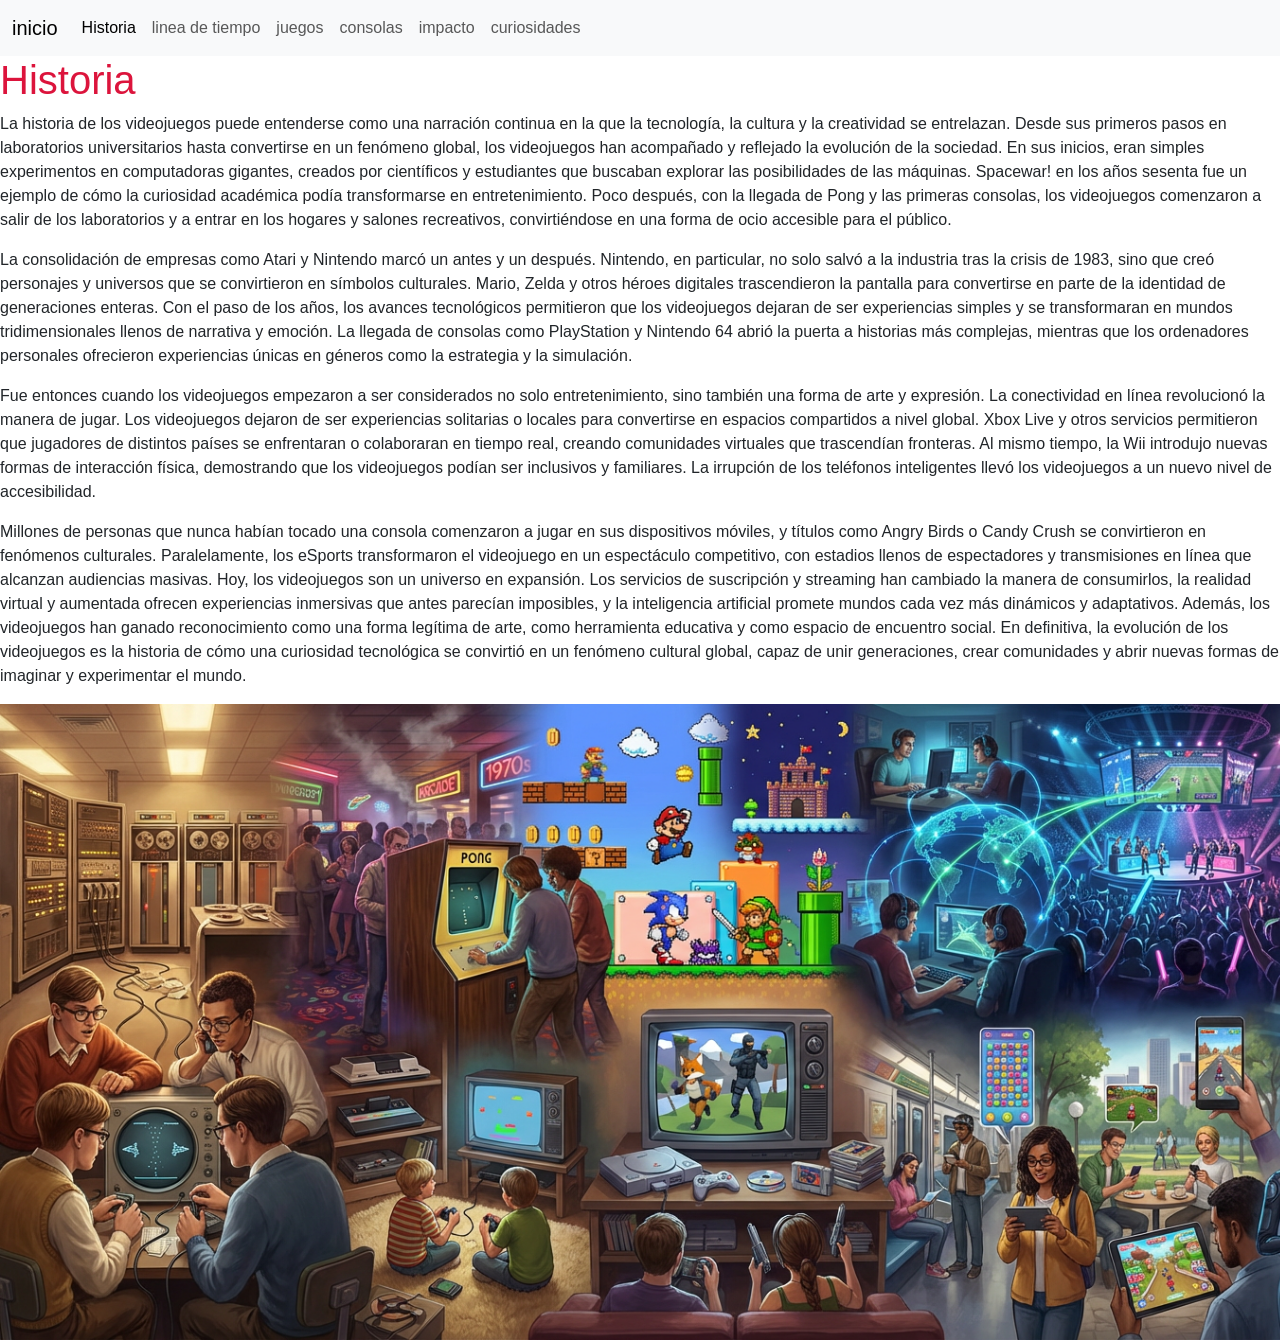
<file: proyectofinaldesisivo4/proyectofinaldesisivo/historia.html>
<!DOCTYPE html>
<html lang="en">

<head>
  <meta charset="UTF-8">
  <meta name="viewport" content="width=device-width, initial-scale=1.0">
  <title>hitoria de los videojuegos</title>
  <link href="https://cdn.jsdelivr.net/npm/bootstrap@5.3.8/dist/css/bootstrap.min.css" rel="stylesheet"
    integrity="sha384-sRIl4kxILFvY47J16cr9ZwB07vP4J8+LH7qKQnuqkuIAvNWLzeN8tE5YBujZqJLB" crossorigin="anonymous">
  <link rel="stylesheet" href="styles/styles.css">
</head>
</head>

<body>
  <nav class="navbar navbar-expand-lg bg-body-tertiary">
    <div class="container-fluid">
      <a class="navbar-brand" href="inicio.html">inicio</a>
      <button class="navbar-toggler" type="button" data-bs-toggle="collapse" data-bs-target="#navbarNavAltMarkup"
        aria-controls="navbarNavAltMarkup" aria-expanded="false" aria-label="Toggle navigation">
        <span class="navbar-toggler-icon"></span>
      </button>
      <div class="collapse navbar-collapse" id="navbarNavAltMarkup">
        <div class="navbar-nav">
          <a class="nav-link active" aria-current="page" href="historia.html">Historia</a>
          <a class="nav-link" href="Linea de tiempo.html">linea de tiempo</a>
          <a class="nav-link" href="juegos.html">juegos</a>
          <a class="nav-link" href="consolas.html">consolas</a>
          <a class="nav-link" href="impacto.html">impacto</a>
          <a class="nav-link" href="curiosidades.html">curiosidades</a>

        </div>
      </div>
    </div>
  </nav>




  <div class="historia">

    <h1>Historia</h1>

  </div>




  <p>La historia de los videojuegos puede entenderse como una narración continua en la que la tecnología, la cultura y
    la creatividad se entrelazan. Desde sus primeros pasos en laboratorios universitarios hasta convertirse en un
    fenómeno global, los videojuegos han acompañado y reflejado la evolución de la sociedad. En sus inicios, eran
    simples experimentos en computadoras gigantes, creados por científicos y estudiantes que buscaban explorar las
    posibilidades de las máquinas. Spacewar! en los años sesenta fue un ejemplo de cómo la curiosidad académica podía
    transformarse en entretenimiento. Poco después, con la llegada de Pong y las primeras consolas, los videojuegos
    comenzaron a salir de los laboratorios y a entrar en los hogares y salones recreativos, convirtiéndose en una forma
    de ocio accesible para el público. </p>
  <p>La consolidación de empresas como Atari y Nintendo marcó un antes y un después. Nintendo, en particular, no solo
    salvó a la industria tras la crisis de 1983, sino que creó personajes y universos que se convirtieron en símbolos
    culturales. Mario, Zelda y otros héroes digitales trascendieron la pantalla para convertirse en parte de la
    identidad de generaciones enteras. Con el paso de los años, los avances tecnológicos permitieron que los videojuegos
    dejaran de ser experiencias simples y se transformaran en mundos tridimensionales llenos de narrativa y emoción. La
    llegada de consolas como PlayStation y Nintendo 64 abrió la puerta a historias más complejas, mientras que los
    ordenadores personales ofrecieron experiencias únicas en géneros como la estrategia y la simulación. </p>
  <p> Fue entonces cuando los videojuegos empezaron a ser considerados no solo entretenimiento, sino también una forma
    de arte y expresión. La conectividad en línea revolucionó la manera de jugar. Los videojuegos dejaron de ser
    experiencias solitarias o locales para convertirse en espacios compartidos a nivel global. Xbox Live y otros
    servicios permitieron que jugadores de distintos países se enfrentaran o colaboraran en tiempo real, creando
    comunidades virtuales que trascendían fronteras. Al mismo tiempo, la Wii introdujo nuevas formas de interacción
    física, demostrando que los videojuegos podían ser inclusivos y familiares. La irrupción de los teléfonos
    inteligentes llevó los videojuegos a un nuevo nivel de accesibilidad. </p>
  <p>Millones de personas que nunca habían tocado una consola comenzaron a jugar en sus dispositivos móviles, y títulos
    como Angry Birds o Candy Crush se convirtieron en fenómenos culturales. Paralelamente, los eSports transformaron el
    videojuego en un espectáculo competitivo, con estadios llenos de espectadores y transmisiones en línea que alcanzan
    audiencias masivas. Hoy, los videojuegos son un universo en expansión. Los servicios de suscripción y streaming han
    cambiado la manera de consumirlos, la realidad virtual y aumentada ofrecen experiencias inmersivas que antes
    parecían imposibles, y la inteligencia artificial promete mundos cada vez más dinámicos y adaptativos. Además, los
    videojuegos han ganado reconocimiento como una forma legítima de arte, como herramienta educativa y como espacio de
    encuentro social. En definitiva, la evolución de los videojuegos es la historia de cómo una curiosidad tecnológica
    se convirtió en un fenómeno cultural global, capaz de unir generaciones, crear comunidades y abrir nuevas formas de
    imaginar y experimentar el mundo.</p>

  <div class="Evolucion">
    <img src="imagenes/image_1_1772900172312.jpg" alt="" width="1500px">

  </div>

</body>

</html>
</file>
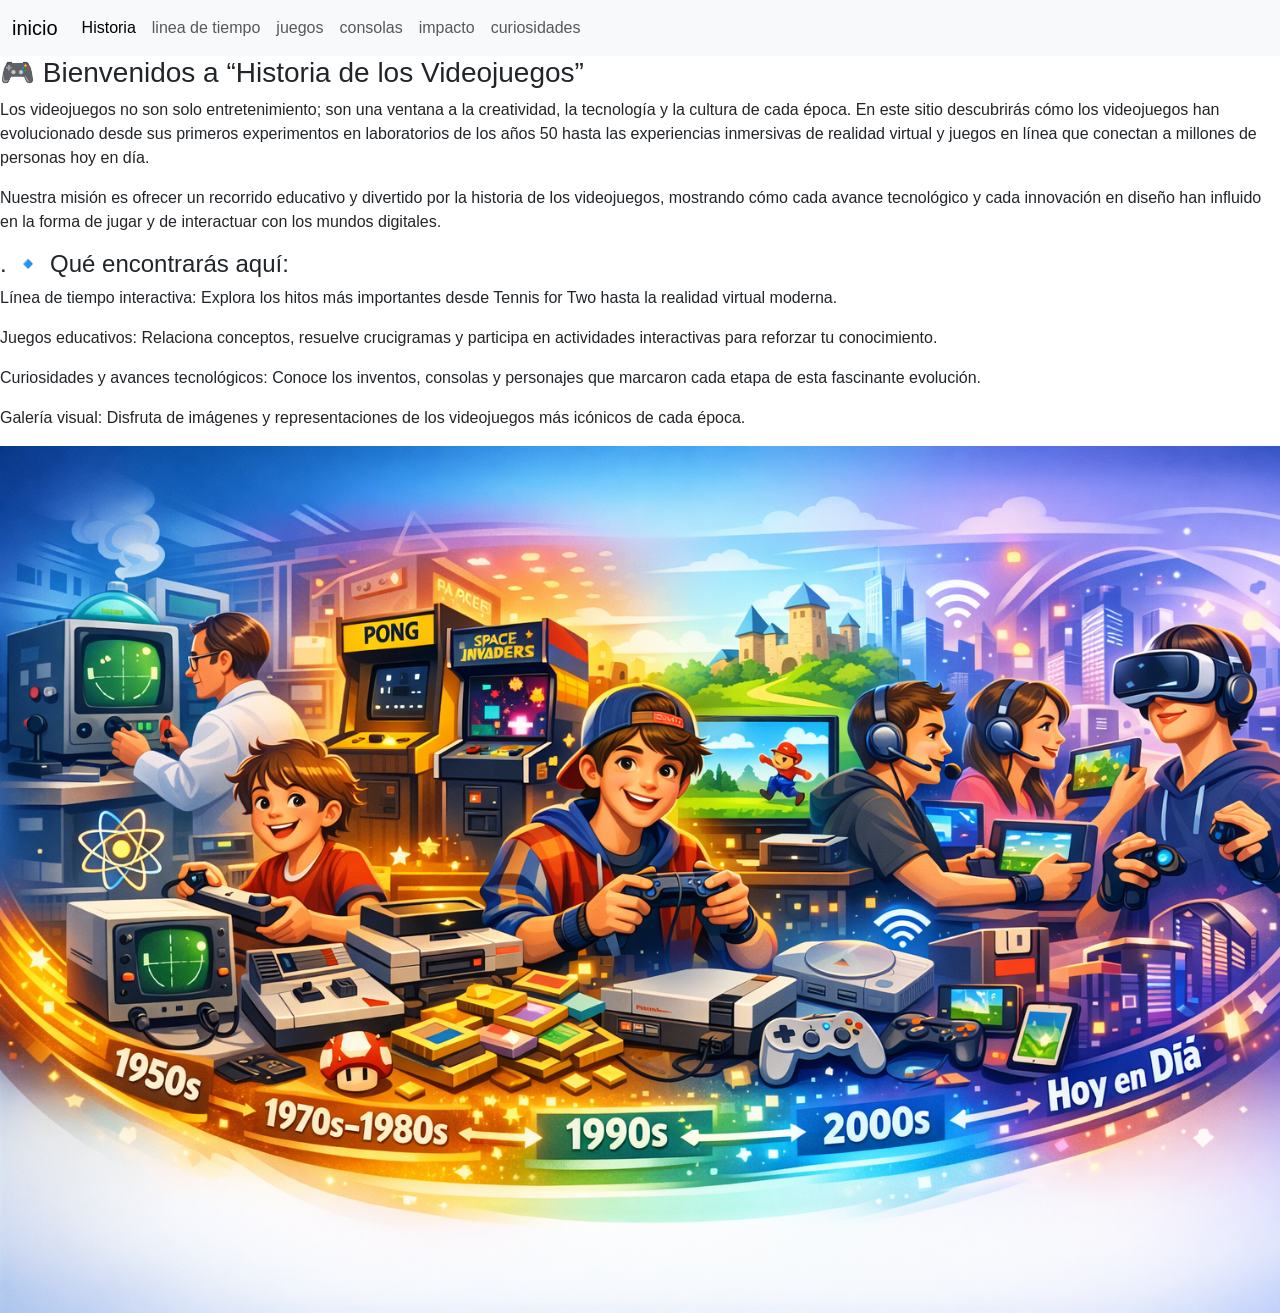
<file: proyectofinaldesisivo4/proyectofinaldesisivo/inicio.html>
<!DOCTYPE html>
<html lang="en">

<head>
  <meta charset="UTF-8">
  <meta name="viewport" content="width=device-width, initial-scale=1.0">
  <title>La Evolucion de los Videojuegos</title>
  <link href="https://cdn.jsdelivr.net/npm/bootstrap@5.3.8/dist/css/bootstrap.min.css" rel="stylesheet"
    integrity="sha384-sRIl4kxILFvY47J16cr9ZwB07vP4J8+LH7qKQnuqkuIAvNWLzeN8tE5YBujZqJLB" crossorigin="anonymous">
  <link rel="stylesheet" href="styles/styles.css">
</head>

<body>


  <nav class="navbar navbar-expand-lg bg-body-tertiary">
    <div class="container-fluid">
      <a class="navbar-brand" href="inicio.html">inicio</a>
      <button class="navbar-toggler" type="button" data-bs-toggle="collapse" data-bs-target="#navbarNavAltMarkup"
        aria-controls="navbarNavAltMarkup" aria-expanded="false" aria-label="Toggle navigation">
        <span class="navbar-toggler-icon"></span>
      </button>
      <div class="collapse navbar-collapse" id="navbarNavAltMarkup">
        <div class="navbar-nav">
          <a class="nav-link active" aria-current="page" href="historia.html">Historia</a>
          <a class="nav-link" href="Linea de tiempo.html">linea de tiempo</a>
          <a class="nav-link" href="juegos.html">juegos</a>
          <a class="nav-link" href="consolas.html">consolas</a>
          <a class="nav-link" href="impacto.html">impacto</a>
          <a class="nav-link" href="curiosidades.html">curiosidades</a>


        </div>
      </div>
    </div>
  </nav>






  <h3>🎮 Bienvenidos a “Historia de los Videojuegos”</h3>

  <p>Los videojuegos no son solo entretenimiento; son una ventana a la creatividad, la tecnología y la cultura de cada
    época. En este sitio descubrirás cómo los videojuegos han evolucionado desde sus primeros experimentos en
    laboratorios de los años 50 hasta las experiencias inmersivas de realidad virtual y juegos en línea que conectan a
    millones de personas hoy en día.</p>

  <p>Nuestra misión es ofrecer un recorrido educativo y divertido por la historia de los videojuegos, mostrando cómo
    cada avance tecnológico y cada innovación en diseño han influido en la forma de jugar y de interactuar con los
    mundos digitales.</p>

  <h4>.

    🔹 Qué encontrarás aquí:</h4>

  <p>Línea de tiempo interactiva: Explora los hitos más importantes desde Tennis for Two hasta la realidad virtual
    moderna.</p>
  <p>Juegos educativos: Relaciona conceptos, resuelve crucigramas y participa en actividades interactivas para reforzar
    tu conocimiento.</p>
  <p>Curiosidades y avances tecnológicos: Conoce los inventos, consolas y personajes que marcaron cada etapa de esta
    fascinante evolución.</p>
  <p>Galería visual: Disfruta de imágenes y representaciones de los videojuegos más icónicos de cada época.</p>


  <img src="imagenes/Ilustración para pág.png" alt="" width="1300px">





</body>

</html>
</file>
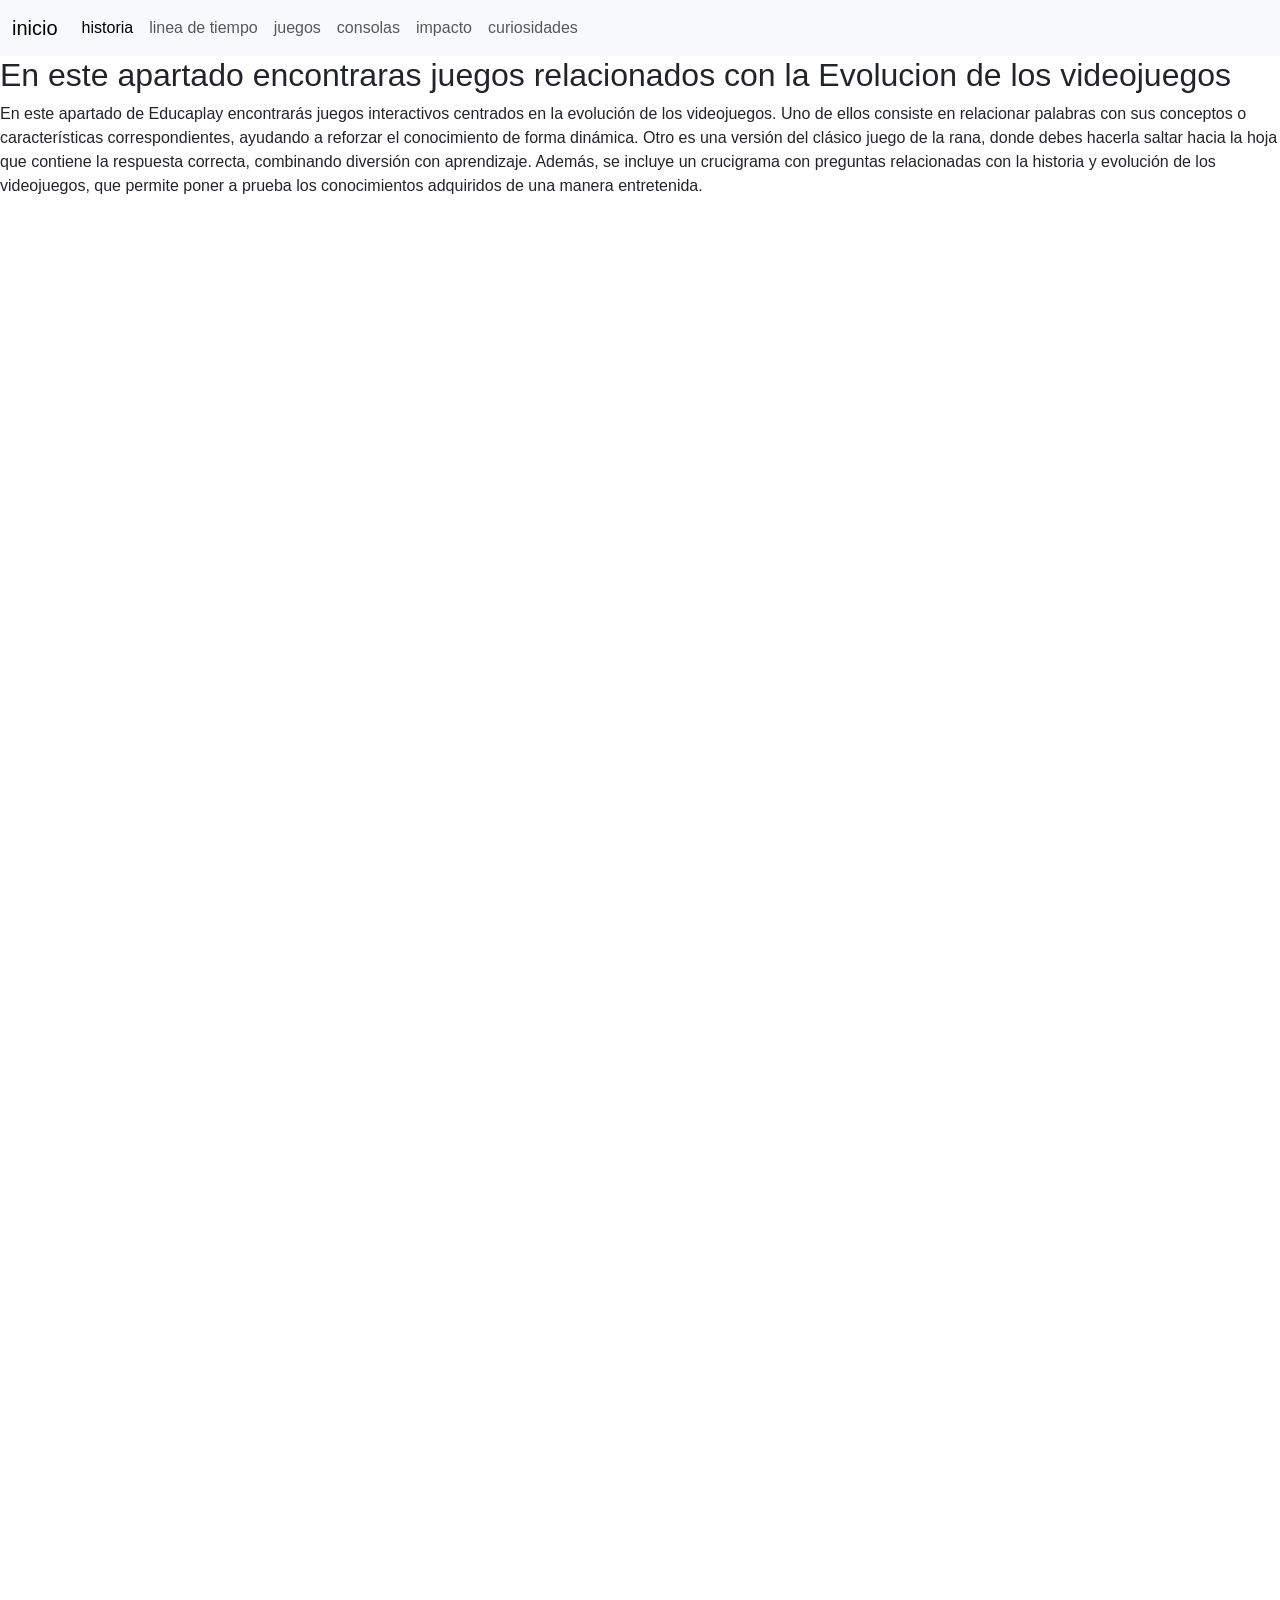
<file: proyectofinaldesisivo4/proyectofinaldesisivo/juegos.html>
<!DOCTYPE html>
<html lang="en">

<head>
  <meta charset="UTF-8">
  <meta name="viewport" content="width=device-width, initial-scale=1.0">
  <title>juegos</title>
  <link href="https://cdn.jsdelivr.net/npm/bootstrap@5.3.8/dist/css/bootstrap.min.css" rel="stylesheet"
    integrity="sha384-sRIl4kxILFvY47J16cr9ZwB07vP4J8+LH7qKQnuqkuIAvNWLzeN8tE5YBujZqJLB" crossorigin="anonymous">
  <link rel="stylesheet" href="styles/styles.css">
</head>

<body>

  <nav class="navbar navbar-expand-lg bg-body-tertiary">
    <div class="container-fluid">
      <a class="navbar-brand" href="inicio.html">inicio</a>
      <button class="navbar-toggler" type="button" data-bs-toggle="collapse" data-bs-target="#navbarNavAltMarkup"
        aria-controls="navbarNavAltMarkup" aria-expanded="false" aria-label="Toggle navigation">
        <span class="navbar-toggler-icon"></span>
      </button>
      <div class="collapse navbar-collapse" id="navbarNavAltMarkup">
        <div class="navbar-nav">
          <a class="nav-link active" aria-current="page" href="historia.html">historia</a>
          <a class="nav-link" href="Linea de tiempo.html">linea de tiempo</a>
          <a class="nav-link" href="juegos.html">juegos</a>
          <a class="nav-link" href="consolas.html">consolas</a>
          <a class="nav-link" href="impacto.html">impacto</a>
          <a class="nav-link" href="curiosidades.html">curiosidades</a>



        </div>
      </div>
    </div>
  </nav>

  <h2>En este apartado encontraras juegos relacionados con la Evolucion de los videojuegos</h2>
  <p>En este apartado de Educaplay encontrarás juegos interactivos centrados en la evolución de los videojuegos. Uno de
    ellos consiste en relacionar palabras con sus conceptos o características correspondientes, ayudando a reforzar el
    conocimiento de forma dinámica. Otro es una versión del clásico juego de la rana, donde debes hacerla saltar hacia
    la hoja que contiene la respuesta correcta, combinando diversión con aprendizaje. Además, se incluye un crucigrama
    con preguntas relacionadas con la historia y evolución de los videojuegos, que permite poner a prueba los
    conocimientos adquiridos de una manera entretenida.</p>

  <div class="juego1"> <iframe allow="fullscreen; autoplay; allow-top-navigation-by-user-activation" allowfullscreen
      width="795" height="690" frameborder="0"
      src="https://es.educaplay.com/juego/28365179-alfabeto_de_la_evolucion_gamer.html"></iframe>
  </div>



  <iframe allow="fullscreen; autoplay; allow-top-navigation-by-user-activation" allowfullscreen width="795" height="690"
    frameborder="0" src="https://es.educaplay.com/juego/28365390-evolucion_de_los_video_juegos.html"></iframe>



  <iframe allow="fullscreen; autoplay; allow-top-navigation-by-user-activation" allowfullscreen width="795" height="690"
    frameborder="0" src="https://es.educaplay.com/juego/28444173-evolucion_de_los_videojuegos.html"></iframe>

</body>

</html>
</file>
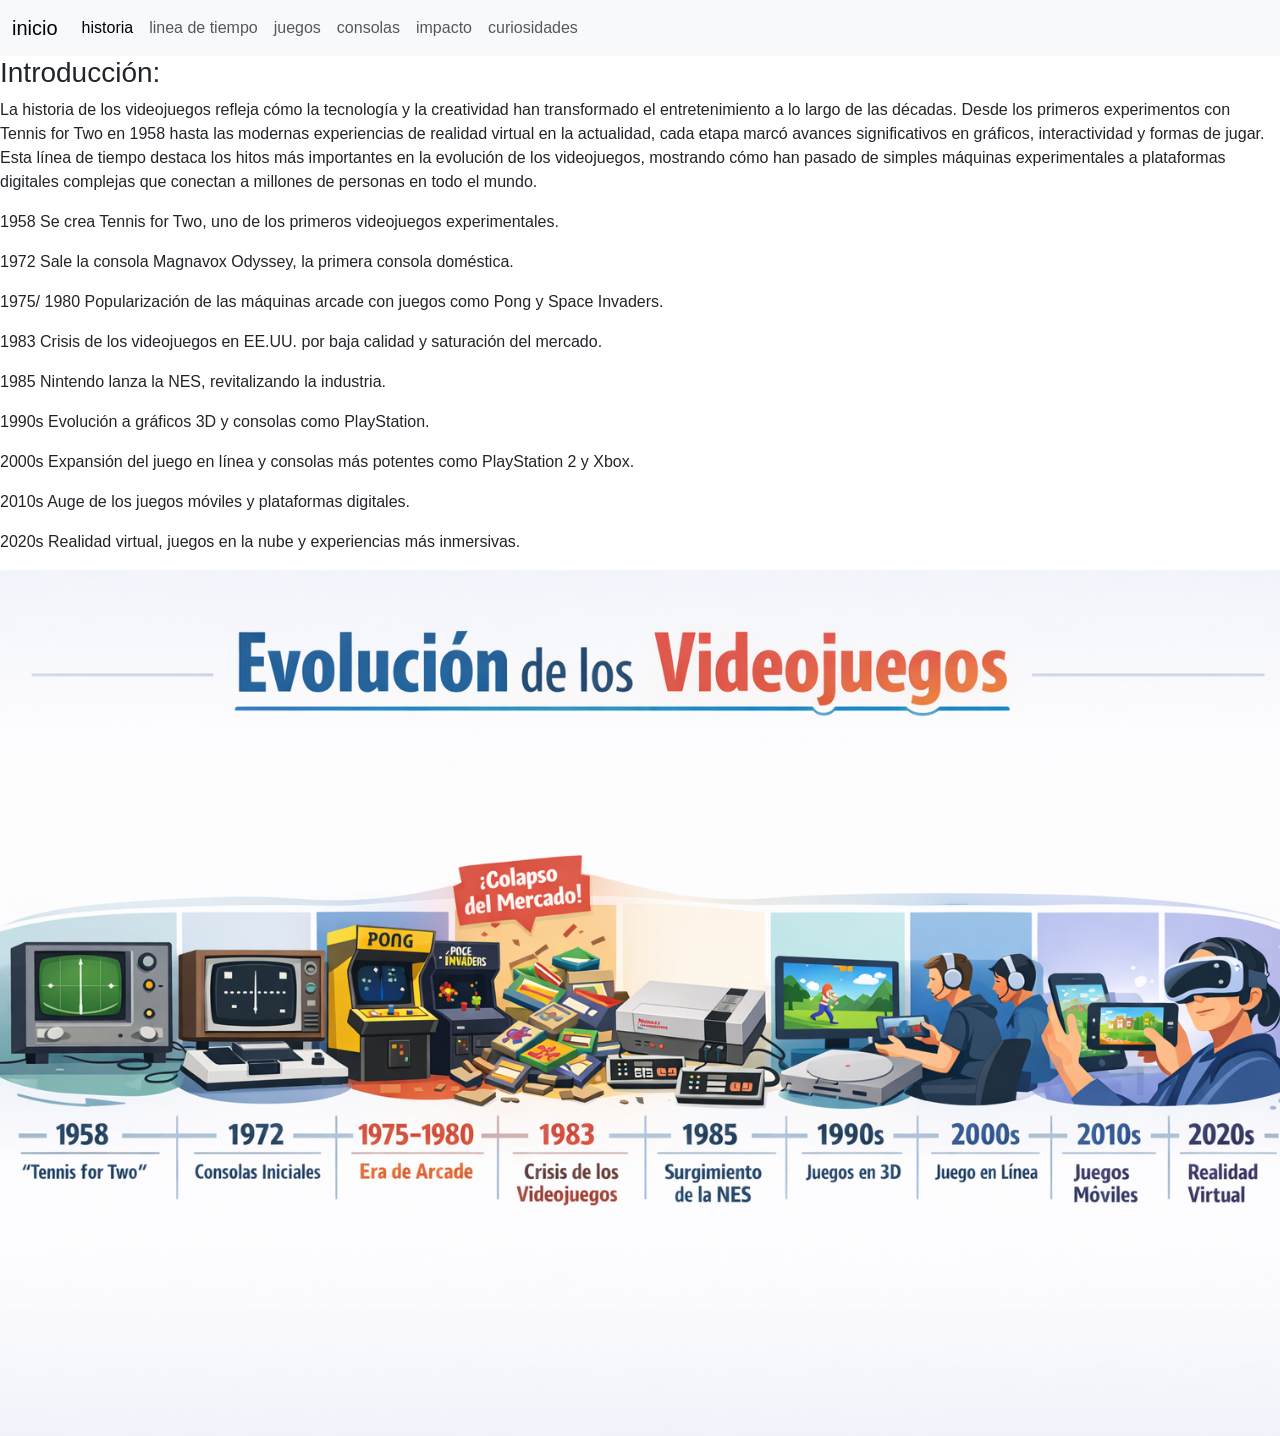
<file: proyectofinaldesisivo4/proyectofinaldesisivo/linea de tiempo.html>
<!DOCTYPE html>
<html lang="en">

<head>
  <meta charset="UTF-8">
  <meta name="viewport" content="width=device-width, initial-scale=1.0">
  <title>Document</title>
  <link href="https://cdn.jsdelivr.net/npm/bootstrap@5.3.8/dist/css/bootstrap.min.css" rel="stylesheet"
    integrity="sha384-sRIl4kxILFvY47J16cr9ZwB07vP4J8+LH7qKQnuqkuIAvNWLzeN8tE5YBujZqJLB" crossorigin="anonymous">
  <link rel="stylesheet" href="styles/styles.css">


</head>

<body>



  <nav class="navbar navbar-expand-lg bg-body-tertiary">
    <div class="container-fluid">
      <a class="navbar-brand" href="inicio.html">inicio</a>
      <button class="navbar-toggler" type="button" data-bs-toggle="collapse" data-bs-target="#navbarNavAltMarkup"
        aria-controls="navbarNavAltMarkup" aria-expanded="false" aria-label="Toggle navigation">
        <span class="navbar-toggler-icon"></span>
      </button>
      <div class="collapse navbar-collapse" id="navbarNavAltMarkup">
        <div class="navbar-nav">
          <a class="nav-link active" aria-current="page" href="historia.html">historia</a>
          <a class="nav-link" href="linea de tiempo.html">linea de tiempo</a>
          <a class="nav-link" href="juegos.html">juegos</a>
          <a class="nav-link" href="consolas.html">consolas</a>
          <a class="nav-link" href="impacto.html">impacto</a>
          <a class="nav-link" href="curiosidades.html">curiosidades</a>



        </div>
      </div>
    </div>
  </nav>




  <h3>Introducción:</h3>

  <p>La historia de los videojuegos refleja cómo la tecnología y la creatividad han transformado el entretenimiento a lo
    largo de las décadas. Desde los primeros experimentos con Tennis for Two en 1958 hasta las modernas experiencias de
    realidad virtual en la actualidad, cada etapa marcó avances significativos en gráficos, interactividad y formas de
    jugar. Esta línea de tiempo destaca los hitos más importantes en la evolución de los videojuegos, mostrando cómo han
    pasado de simples máquinas experimentales a plataformas digitales complejas que conectan a millones de personas en
    todo el mundo.</p>

  <p>1958 Se crea Tennis for Two, uno de los primeros videojuegos experimentales.</p>
  <p>1972 Sale la consola Magnavox Odyssey, la primera consola doméstica.</p>
  <p>1975/ 1980 Popularización de las máquinas arcade con juegos como Pong y Space Invaders.</p>
  <p>1983 Crisis de los videojuegos en EE.UU. por baja calidad y saturación del mercado.</p>
  <p>1985 Nintendo lanza la NES, revitalizando la industria.</p>
  <p>1990s Evolución a gráficos 3D y consolas como PlayStation.</p>
  <p>2000s Expansión del juego en línea y consolas más potentes como PlayStation 2 y Xbox.</p>
  <p>2010s Auge de los juegos móviles y plataformas digitales.</p>
  <p>2020s Realidad virtual, juegos en la nube y experiencias más inmersivas.</p>


  <img src="imagenes/Infografía evolución.png" alt="" width="1300px">

</body>

</html>
</file>
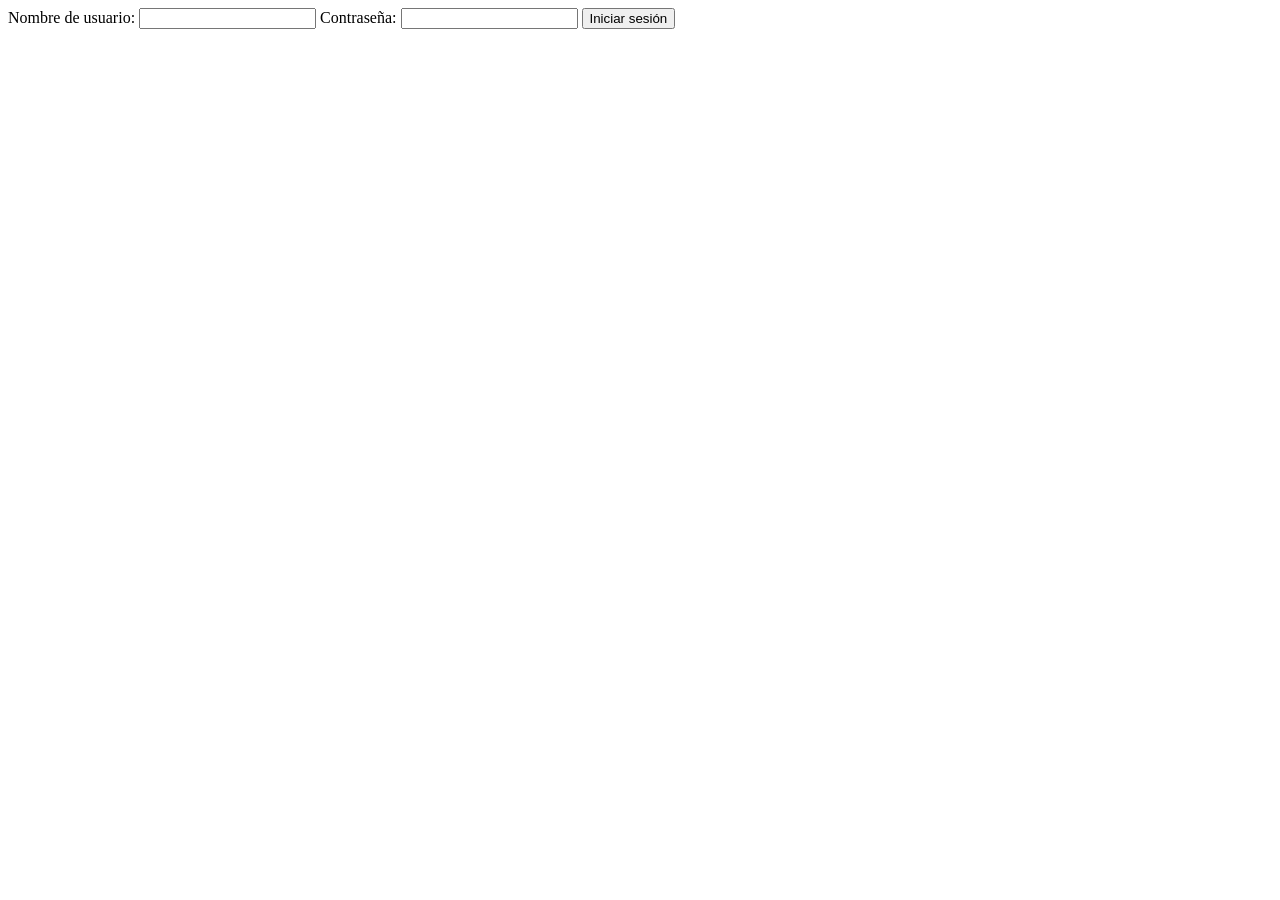
<file: proyectofinaldesisivo4/proyectofinaldesisivo/partials/login.html>
<!DOCTYPE html>
<html lang="en">

<head>
    <meta charset="UTF-8">
    <meta name="viewport" content="width=device-width, initial-scale=1.0">
    <title>Document</title>
</head>

<body>

    <form action="">
        <label for="username">Nombre de usuario:</label>
        <input type="text" id="username" name="username" required>

        <label for="password">Contraseña:</label>
        <input type="password" id="password" name="password" required>

        <button type="submit">Iniciar sesión</button>
    </form>




</body>

</html>
</file>
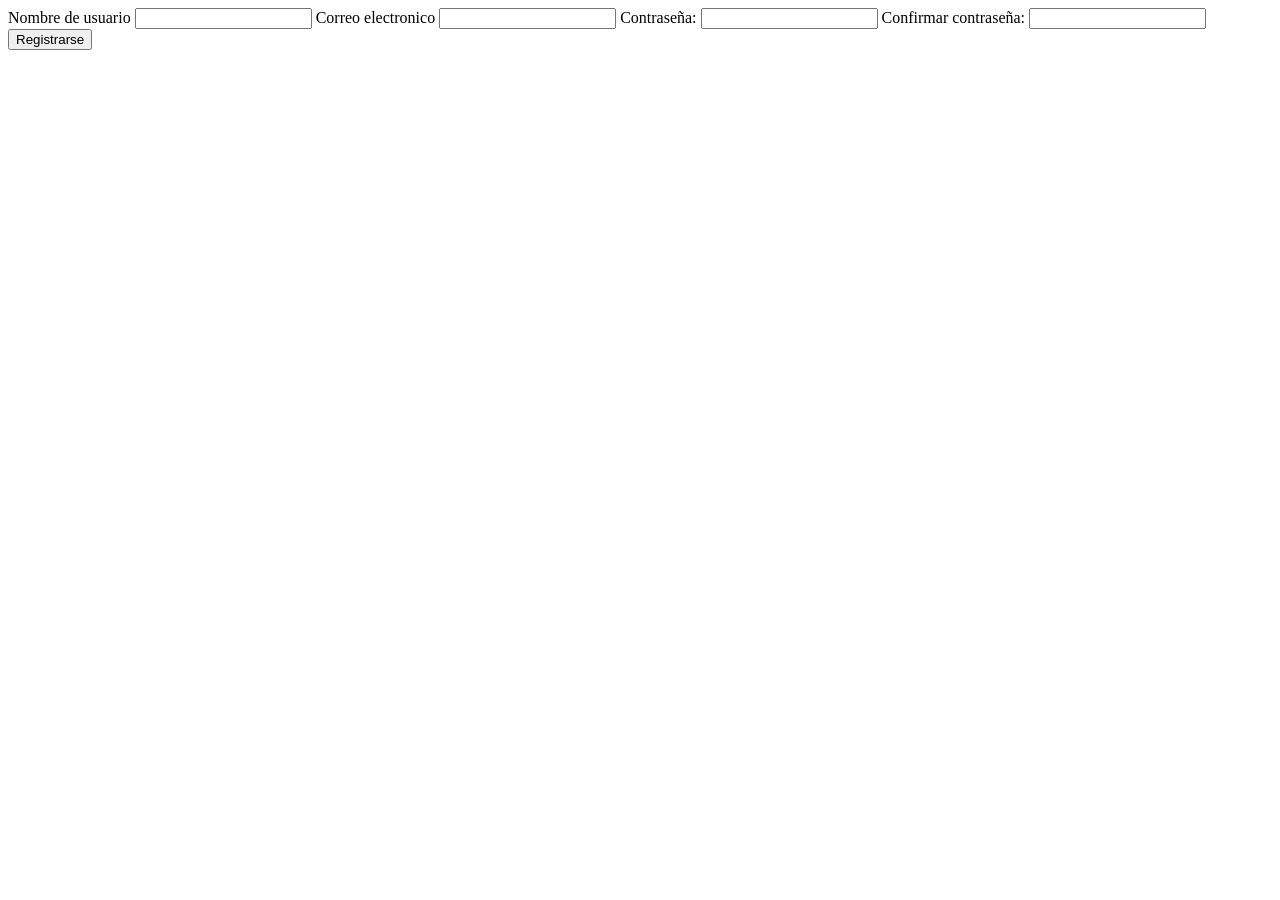
<file: proyectofinaldesisivo4/proyectofinaldesisivo/partials/registro.html>
<!DOCTYPE html>
<html lang="en">

<head>
    <meta charset="UTF-8">
    <meta name="viewport" content="width=device-width, initial-scale=1.0">
    <title>Document</title>
</head>

<body>


    <form>
    </form action="">
    <label for="username">Nombre de usuario</label>
    <input type="text" id="username" name="username" required>

    <label for="email">Correo electronico</label>
    <input type="email" id="email" name="email" required>

    <label for="password">Contraseña:</label>
    <input type="password" id="password" name="password" required>

    <label for="confirm_password">Confirmar contraseña:</label>
    <input type="password" id="confirm_password" name="confirm_password" required>




    <button type="submit">Registrarse</button>



    </form>










</body>

</html>
</file>
<file: proyectofinaldesisivo4/proyectofinaldesisivo/styles/styles.css>
.evolucion{

    text-align:left;
    width: 500px;
    padding: 0px 0px 0px 0px;
}



 
.titu1{

    text-align: center;
    color: crimson;
    

}

.ti1{
    color: crimson;
}

.historia{

    color: crimson;
}

.parraf1{

    font-size: 20px;
    
    
}


.h2{

    color: crimson;
    padding: 80px 0px 0px 0px;
    text-align: center;
}



.ppa{

    font-size: 20px;
}

.img1{

    text-align: center;

}

.img44 {

    text-align: center;
}

.pp2 {

    padding: 30px 0px 30px 0px;
}

.pa3 {
    padding: 30px 0px 30px 0px;
}



/* General */
body {
    scroll-behavior: smooth;
    font-family: Arial, sans-serif;
}

/* HERO */
.hero {
    background: linear-gradient(rgba(0,0,0,0.7), rgba(0,0,0,0.7)),
    url('https://images.unsplash.com/photo-1511512578047-dfb367046420');
    background-size: cover;
    background-position: center;
    height: 80vh;
    display: flex;
    align-items: center;
    justify-content: center;
}

/* Títulos */
.section-title {
    font-weight: bold;
    margin-bottom: 30px;
}

/* Cards */
.custom-card {
    padding: 20px;
    border-radius: 15px;
    transition: transform 0.3s;
    box-shadow: 0 4px 10px rgba(0,0,0,0.3);
}

.custom-card:hover {
    transform: scale(1.05);
}

/* Footer */
.footer {
    background-color: #111;
    color: white;
}


/* NAVBAR */
.custom-navbar {
    background: rgba(0,0,0,0.8);
    backdrop-filter: blur(10px);
}

/* HERO PRO */
.hero-pro {
    height: 100vh;
    background: linear-gradient(rgba(0,0,0,0.7), rgba(0,0,0,0.9)),
    url('https://images.unsplash.com/photo-1511512578047-dfb367046420');
    background-size: cover;
    background-position: center;
    display: flex;
    align-items: center;
    justify-content: center;
}

/* TITULOS */
.section-title {
    font-weight: bold;
    margin-bottom: 40px;
}

/* CARDS PRO */
.pro-card {
    padding: 25px;
    border-radius: 20px;
    transition: 0.4s;
    background: #111;
    color: white;
}

.pro-card:hover {
    transform: scale(1.08);
    box-shadow: 0 0 20px #0d6efd;
}

/* ESTADISTICAS */
.stat-box {
    padding: 20px;
    background: #0d6efd;
    color: white;
    border-radius: 15px;
    margin: 10px;
}

/* FOOTER */
.footer {
    background: black;
    color: white;
}
</file>
